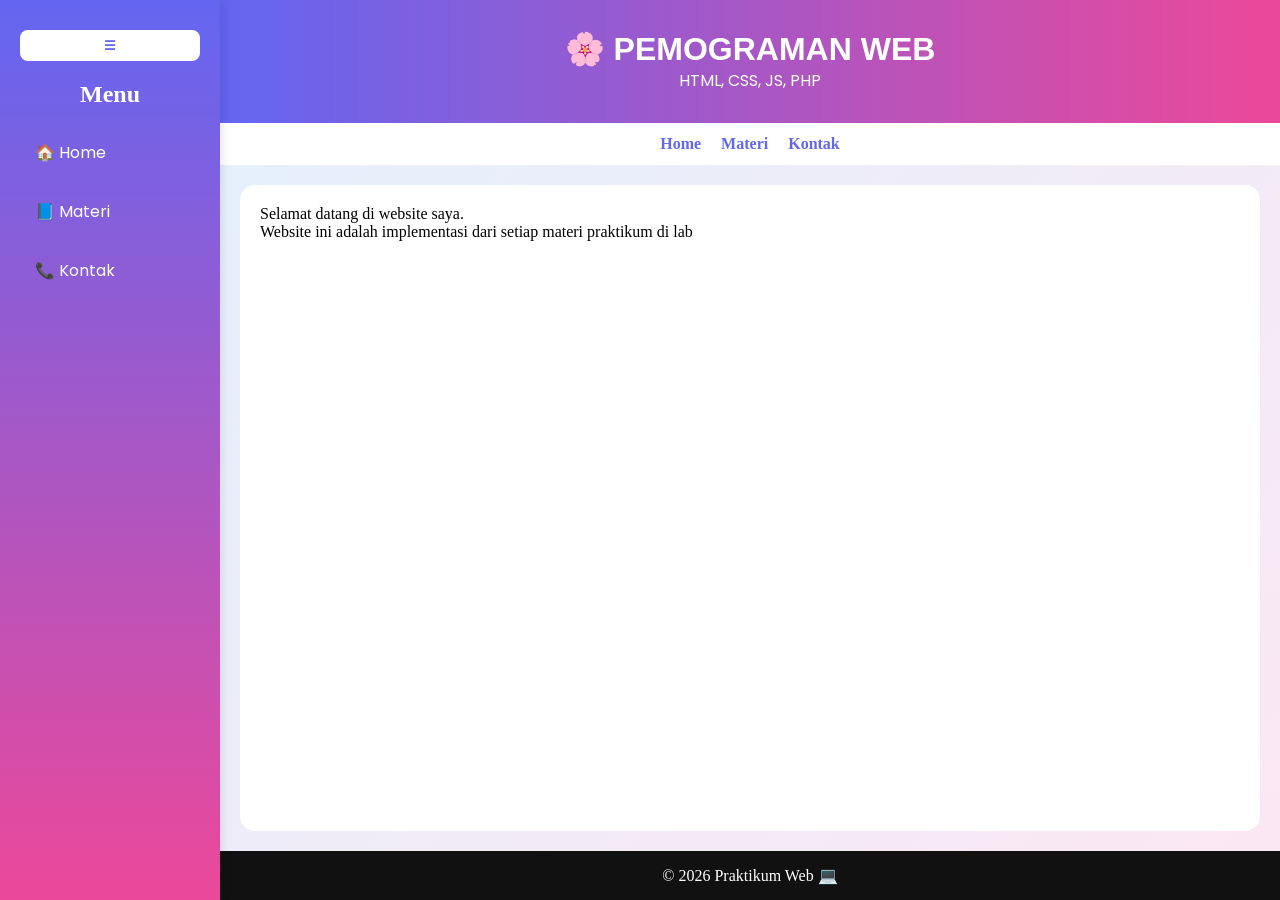
<file: 4C/index.html>
<!DOCTYPE html>
<html lang="id">
<head>
    <meta charset="UTF-8">
    <meta name="viewport" content="width=device-width, initial-scale=1.0">
    <title>Praktikum Pemoragraman Web Dasar</title>
    <link href="https://fonts.googleapis.com/css2?family=Poppins&display=swap" rel="stylesheet">
    <link href="https://fonts.googleapis.com/css2?family=Pacifico&display=swap" rel="stylesheet">
    <link rel="stylesheet" href="style.css?v=2">
    
</head>
<body class="shift">

    <!-- SIDEBAR -->
    <div id="sidebar" class="sidebar">
        <button id="toggleBtn">☰</button>
        <h2>Menu</h2>
        <a href="#" id="sideHome">🏠 Home</a>
        <a href="#" id="sideMateri">📘 Materi</a>
        <a href="#" id="sideKontak">📞 Kontak</a>
    </div>

    <header>
        <h1>🌸 PEMOGRAMAN WEB</h1>
        <p>HTML, CSS, JS, PHP</p>
    </header>

    <nav>
        <a href="#" id="navHome">Home</a>
        <a href="#" id="navMateri">Materi</a>
        <a href="#" id="navKontak">Kontak</a>
    </nav>

    <main>
        <!-- HOME -->
        <section id="homeSection">
            <div class="card">
                <p>Selamat datang di website saya.</p>

                <p> Website ini adalah implementasi dari setiap materi praktikum di lab</p>
            </div>
        </section>

        <!-- MATERI -->
        <section id="materiSection" style="display: none;">
            <section class="card">
                <h2>Demo JavaScript</h2>
                <button id="btnPesan">Klik untuk menampilkan pesan</button>
                <p id="hasil"></p>
            <button 
            onclick="alert('Ini contoh penggunaan Inline JavaScript 🚀');">
            Coba Inline JS
            </button>
            </section>

            <article class="card">
                <h2>Artikel</h2>
                <p>Ini contoh konten artikel mandiri.</p>
            </article>

            <aside class="card">
                <h3>Tips Belajar Web</h3>
                <ul>
                    <li>Latihan coding setiap hari</li>
                    <li>Pelajari dasar HTML & CSS dulu</li>
                    <li>Coba buat project sederhana</li>
                    <li>Gunakan tools seperti VS Code</li>
                </ul>

                <h3>Info Tambahan</h3>
                <p>
                    HTML digunakan untuk struktur, sedangkan CSS untuk tampilan.
                    Keduanya sangat penting dalam pengembangan website modern.
                </p>
            </aside>

            <section class="card">
                <h2>Heading & Paragraf</h2>
                <p>Ini adalah <b>teks tebal</b>, <i>miring</i>, dan <u>garis bawah</u>.</p>
                <p id="teksWarna">Teks ini akan berubah warna 🎨</p>
            </section>

            <section class="card">
                <h2>Atribut HTML</h2>
                <p>
                    Kunjungi
                    <a href="https://www.afidarifin.com/5-fungsi-tag-html-yang-sering-digunakan/" target="_blank">
                        tag html yang sering digunakan
                    </a>
                </p>
                <img src="images.jpg" alt="Deskripsi Foto">
            </section>
            <section class="card">
                <h2>Daftar</h2>
                <ul>
                    <li>HTML</li>
                    <li>CSS</li>
                    <li>JavaScript</li>
                    <li>PHP</li>
                </ul>

                <ol>
                    <li>Belajar</li>
                    <li>Latihan</li>
                    <li>Praktik</li>
                </ol>
            </section>

            <section class="card">
                <h2>Tabel</h2>
                <table>
                    <tr>
                        <th>No</th>
                        <th>Mata Kuliah</th>
                    </tr>
                    <tr>
                        <td>1</td>
                        <td>Pemrograman Web</td>
                    </tr>
                    <tr>
                        <td>2</td>
                        <td>Analisis Desain Perangkat Lunak</td>
                    </tr>
                    <tr>
                        <td>3</td>
                        <td>Pemograman Mobile Native</td>
                    </tr> 
                    <tr>
                        <td>4</td>
                        <td>Jaringan Komputer</td>
                    </tr> 
                    <tr>
                        <td>5</td>
                        <td>Manajemen Basis Data</td>
                    </tr>
                    <tr>
                        <td>6</td>
                        <td>Kompleksitas Algoritma</td>
                    </tr>

                </table>
            </section>
            <section class="card">
    <h2>Form Interaktif</h2>

    <p id="hasilPesan" style="font-weight:bold; color:green;"></p>

    <form id="formSaya" method="POST" action="proses.php">
    <input type="text" id="nama" name="nama" placeholder="Nama" required>
    <input type="text" id="kelas" name="kelas" placeholder="Kelas" required>
    <input type="number" id="nim" name="nim" placeholder="NIM" required>
    <input type="date" id="tanggal" name="tanggal" required>
    <input type="number" id="nilai" name="nilai" placeholder="Nilai" min="0" max="100" required>
    <input type="email" id="email" name="email" placeholder="Email">

   <textarea 
    name="matkul" 
    placeholder="Masukkan mata kuliah">
</textarea>

    <label for="warna">Pilih warna tema</label>
    <input type="color" id="warna" name="warna" value="#6366f1">

    <button type="submit">Kirim</button>
        </form>
        </section>
        </section> 

        <!-- KONTAK -->
        <section id="kontakSection" style="display: none;">
            <div class="card">
                <p>Email: dianaanisfardah17@email.com</p>
                <p>Instagram: @dianaanisfa</p>
                <p>No HP: 081937855981</p>
            </div>
        </section>
    </main>

    <footer>
        <p>© 2026 Praktikum Web 💻</p>
    </footer>

    <script src="script.js"></script>
</body>
</html>
</file>
<file: 4C/style.css>
body {
    header h1 {
    font-family: 'Montserrat', sans-serif;
    font-weight: 700;
}
header p {
    font-family: 'Poppins', sans-serif;
}
    background: linear-gradient(135deg, #e0f2fe, #fce7f3);
}

/* HEADER */
header {
    text-align: center;
    padding: 30px;
    background: linear-gradient(90deg, #6366f1, #ec4899);
    color: white;
}

/* NAV */
nav {
    display: flex;
    justify-content: center;
    gap: 20px;
    padding: 12px;
    background: white;
}

nav a {
    text-decoration: none;
    color: #6366f1;
    font-weight: 600;
}

nav a:hover {
    color: #ec4899;
}

/* LAYOUT */
main {
    display: grid;
    grid-template-columns: repeat(auto-fit, minmax(300px, 1fr));
    padding: 40px; /* Tambahkan padding lebih besar */
    gap: 25px;
    gap: 20px;
}

/* CARD */
.card {
    background: white;
    padding: 20px;
    border-radius: 15px;
    transition: 0.3s;
}

.card:hover {
    transform: translateY(-5px);
}

/* IMAGE */
img {
    width: 100%;
    border-radius: 10px;
    margin-top: 10px;
}

/* TABLE */
table {
    width: 100%;
    border-collapse: collapse;
}

th {
    background: #6366f1;
    color: white;
}

td, th {
    padding: 10px;
    border: 1px solid #ddd;
}

/* FORM */
input, button, textarea {
    width: 100%;
    padding: 10px;
    margin-top: 10px;
    border-radius: 8px;
    border: 1px solid #ccc;
}

input:focus {
    outline: none;
    border: 1px solid #6366f1;
}

button {
    background: linear-gradient(90deg, #6366f1, #ec4899);
    color: white;
    border: none;
    cursor: pointer;
}

button:hover {
    opacity: 0.85;
}

/* FOOTER */
footer {
    text-align: center;
    padding: 15px;
    background: #111;
    color: white;
}

/* ================================================= */
/* SIDEBAR & LAYOUT RECOVERY             */
/* ================================================= */

/* 1. Reset Dasar */
* {
    margin: 0;
    padding: 0;
    box-sizing: border-box;
}

body {
    transition: margin-left 0.3s ease;
    min-height: 100vh;
    display: flex;
    flex-direction: column;
}

/* 2. Sidebar Style */
.sidebar {
    position: fixed;
    left: 0;
    top: 0;
    width: 220px;
    height: 100%;
    background: linear-gradient(180deg, #6366f1, #ec4899);
    padding: 20px;
    color: white;
    transition: 0.3s ease;
    z-index: 1000;
    box-shadow: 2px 0 10px rgba(0,0,0,0.1);
}

.sidebar h2 {
    font-size: 1.5rem;
    margin-bottom: 20px;
    text-align: center;
}

.sidebar a {
    display: block;
    color: white;
    text-decoration: none;
    margin: 10px 0;
    padding: 12px 15px;
    border-radius: 10px;
    transition: 0.3s;
    font-family: 'Poppins', sans-serif;
}

.sidebar a:hover {
    background: rgba(255, 255, 255, 0.2);
    transform: translateX(5px);
}

/* 3. Toggle Button */
#toggleBtn {
    background: white;
    color: #6366f1;
    border: none;
    padding: 10px;
    width: 100%;
    border-radius: 8px;
    cursor: pointer;
    font-weight: bold;
    margin-bottom: 20px;
    transition: 0.3s;
}

#toggleBtn:hover {
    background: #f0f0f0;
}

/* 4. Sidebar Collapsed Mode */
.sidebar.collapsed {
    width: 70px;
    padding: 15px 10px;
}

.sidebar.collapsed h2, 
.sidebar.collapsed a span {
    display: none; /* Sembunyikan teks saat ciut */
}

.sidebar.collapsed a {
    text-align: center;
    padding: 12px 0;
}

/* 5. Konten Geser (PENTING AGAR TIDAK MEPET) */
body.shift {
    margin-left: 220px;
}

body.shift-collapsed {
    margin-left: 70px;
}

/* 6. Layout Main */
main {
    flex: 1;
    display: grid;
    grid-template-columns: repeat(auto-fit, minmax(300px, 1fr));
    gap: 25px;
    padding: 40px; /* Memberi jarak aman dari sidebar */
}

/* BUTTON TOGGLE */
#toggleBtn {
    background: white;
    color: #6366f1;
    border: none;
    padding: 8px 12px;
    border-radius: 8px;
    cursor: pointer;
    margin-bottom: 20px;
}

/* COLLAPSE MODE */
.sidebar.collapsed {
    width: 60px;
}

.sidebar.collapsed a,
.sidebar.collapsed h2 {
    display: none;
}

/* KONTEN GESER */
body {
    transition: margin-left 0.3s;
}

body.shift {
    margin-left: 220px;
}

body.shift-collapsed {
    margin-left: 60px;
}
#materiSection {
    display: grid;
    grid-template-columns: repeat(auto-fit, minmax(300px, 1fr));
    gap: 20px;
}
body {
    display: flex;
    flex-direction: column;
    min-height: 100vh;
}
main {
    flex: 1;
}
/* RAPIIHIN FORM INTERAKTIF */
#formSaya {
    display: flex;
    flex-direction: column;
    gap: 14px;
}

#formSaya textarea {
    width: 100% !important;
    height: 55px;
    padding: 10px;
    margin-top: 10px;
    border-radius: 8px;
    border: 1px solid #ccc;
    font-family: 'Poppins', sans-serif;
    font-size: 14px;
    box-sizing: border-box;
    resize: none;
    display: block;
}
.dashboard {
    display: grid;
    grid-template-columns: repeat(auto-fit, minmax(130px, 1fr));
    gap: 15px;
    margin-top: 15px;
}

.stat-card {
    background: linear-gradient(135deg, #eef2ff, #fdf2f8);
    padding: 15px;
    border-radius: 14px;
    text-align: center;
    box-shadow: 0 4px 12px rgba(0,0,0,0.08);
}

.stat-card h3 {
    font-size: 14px;
    color: #6366f1;
    margin-bottom: 8px;
}

.stat-card p {
    font-size: 20px;
    font-weight: bold;
    color: #111827;
}

.profile-box {
    margin-top: 18px;
    padding: 15px;
    border-radius: 14px;
    background: #fff;
    border: 1px solid #eee;
}

.profile-box h3 {
    margin-bottom: 10px;
    color: #ec4899;
}

.profile-box p {
    margin-bottom: 6px;
}
main {
    display: grid;
    grid-template-columns: repeat(auto-fit, minmax(300px, 1fr));
    gap: 20px;
    padding: 20px;
}


.btn-link {
    display: block;
    width: 100%;
    padding: 10px;
    margin-top: 10px;
    border-radius: 8px;
    text-align: center;
    text-decoration: none;
    color: white;
    font-weight: 500;
}

.btn-container {
    max-width: 500px;
    margin: 20px auto;
}
html, body {
    min-height: 100vh;
}

body {
    display: flex;
    flex-direction: column;
    min-height: 100vh;
}

main {
    flex: 1;
    padding-bottom: 20px;
}

.area-bawah {
    margin-top: auto;
    padding: 20px;
}

.dashboard {
    display: grid;
    grid-template-columns: repeat(auto-fit, minmax(130px, 1fr));
    gap: 15px;
    margin-top: 15px;
}

.stat-card {
    background: linear-gradient(135deg, #eef2ff, #fdf2f8);
    padding: 15px;
    border-radius: 14px;
    text-align: center;
    box-shadow: 0 4px 12px rgba(0,0,0,0.08);
}

.stat-card h3 {
    font-size: 14px;
    color: #6366f1;
    margin-bottom: 8px;
}

.stat-card p {
    font-size: 18px;
    font-weight: bold;
    color: #111827;
}

.profile-box {
    margin-top: 18px;
    padding: 15px;
    border-radius: 14px;
    background: #fff;
    border: 1px solid #eee;
}

.profile-box h3 {
    margin-bottom: 10px;
    color: #ec4899;
}
#homeSection,
#materiSection,
#kontakSection {
    width: 100%;
}

#homeSection,
#kontakSection {
    display: grid;
    grid-template-columns: repeat(auto-fit, minmax(300px, 1fr));
    gap: 20px;
}

#materiSection {
    display: grid;
}
/* FIX FINAL DATA PAGE */
.data-main {
    display: flex !important;
    flex-direction: column !important;
    align-items: center;
}

.data-card {
    width: 100%;
    max-width: 1200px;
}

.area-bawah {
    display: flex !important;
    justify-content: center !important;
    width: 100%;
    margin-top: 20px;
}

.btn-kembali {
    padding: 10px 18px;
    border-radius: 10px;
    text-decoration: none;
    background: linear-gradient(90deg, #6366f1, #ec4899);
    color: white;
    font-weight: 500;
}
.notif {
    max-width: 600px;
    margin: 20px auto;
    padding: 12px;
    text-align: center;
    border-radius: 10px;
    background: #d1fae5; /* hijau muda */
    color: #065f46;
    font-weight: 500;
}
.filter-box {
    display: flex;
    gap: 10px;
    margin: 15px 0;
    flex-wrap: wrap;
}

.btn-filter {
    padding: 10px 18px;
    border-radius: 10px;
    text-decoration: none;
    background: linear-gradient(90deg, #6366f1, #ec4899);
    color: white;
    font-weight: 500;
}

.btn-filter:hover {
    opacity: 0.85;
}

/* Ganti warna teks yang punya ID teksWarna menjadi pink */
#teksWarna {
    color: #ec4899; /* Teks berwarna pink */
}
</file>
